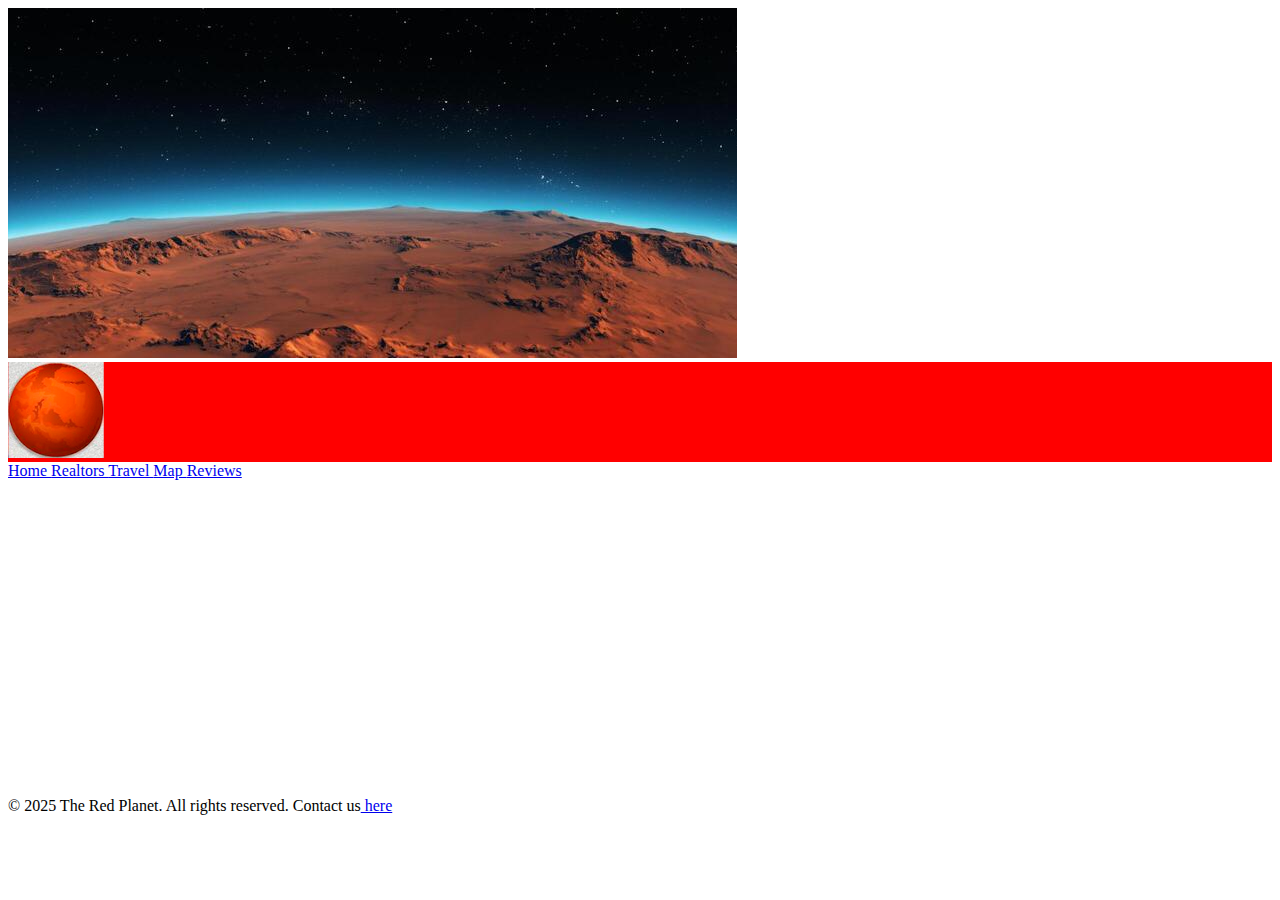
<file: Map.html>
<!DOCTYPE html>
    <html>
        <head>
            <title>The Red Planet</title>
            <link rel="stylesheet" href="Personal.css">
            <link rel="icon" type="image/png" href="favicon-96x96.png">
        </head>

        <body>
            <img src="mars-surface-mountains-on-mars-background-red-planet-free-photo.jpg" alt="mars bakcground" class="background">

            <nav>
                <img src="favicon-96x96.png" alt="logo" class="logo">
                <div class="box">
                    <a href="index.html"> Home </a>
                    <a href="Realtors.html"> Realtors </a>
                    <a href="Travel.html"> Travel </a>
                    <a href="Map.html"> Map </a>
                    <a href="Reviews.html"> Reviews </a>
                </div>

            </nav>

        <iframe 
            width="560" 
            height="315" 
            src="https://www.youtube.com/embed/921VbEMAwwY" 
            title="YouTube video player" 
            frameborder="0" 
            allow="accelerometer; autoplay; clipboard-write; encrypted-media; gyroscope; picture-in-picture" 
            allowfullscreen>
        </iframe>

            <footer>
                <p>© 2025 The Red Planet. All rights reserved. Contact us<a href="mailto:someone@example.com"> here</a></p>
            </footer>

        </body>
    </html>
</file>
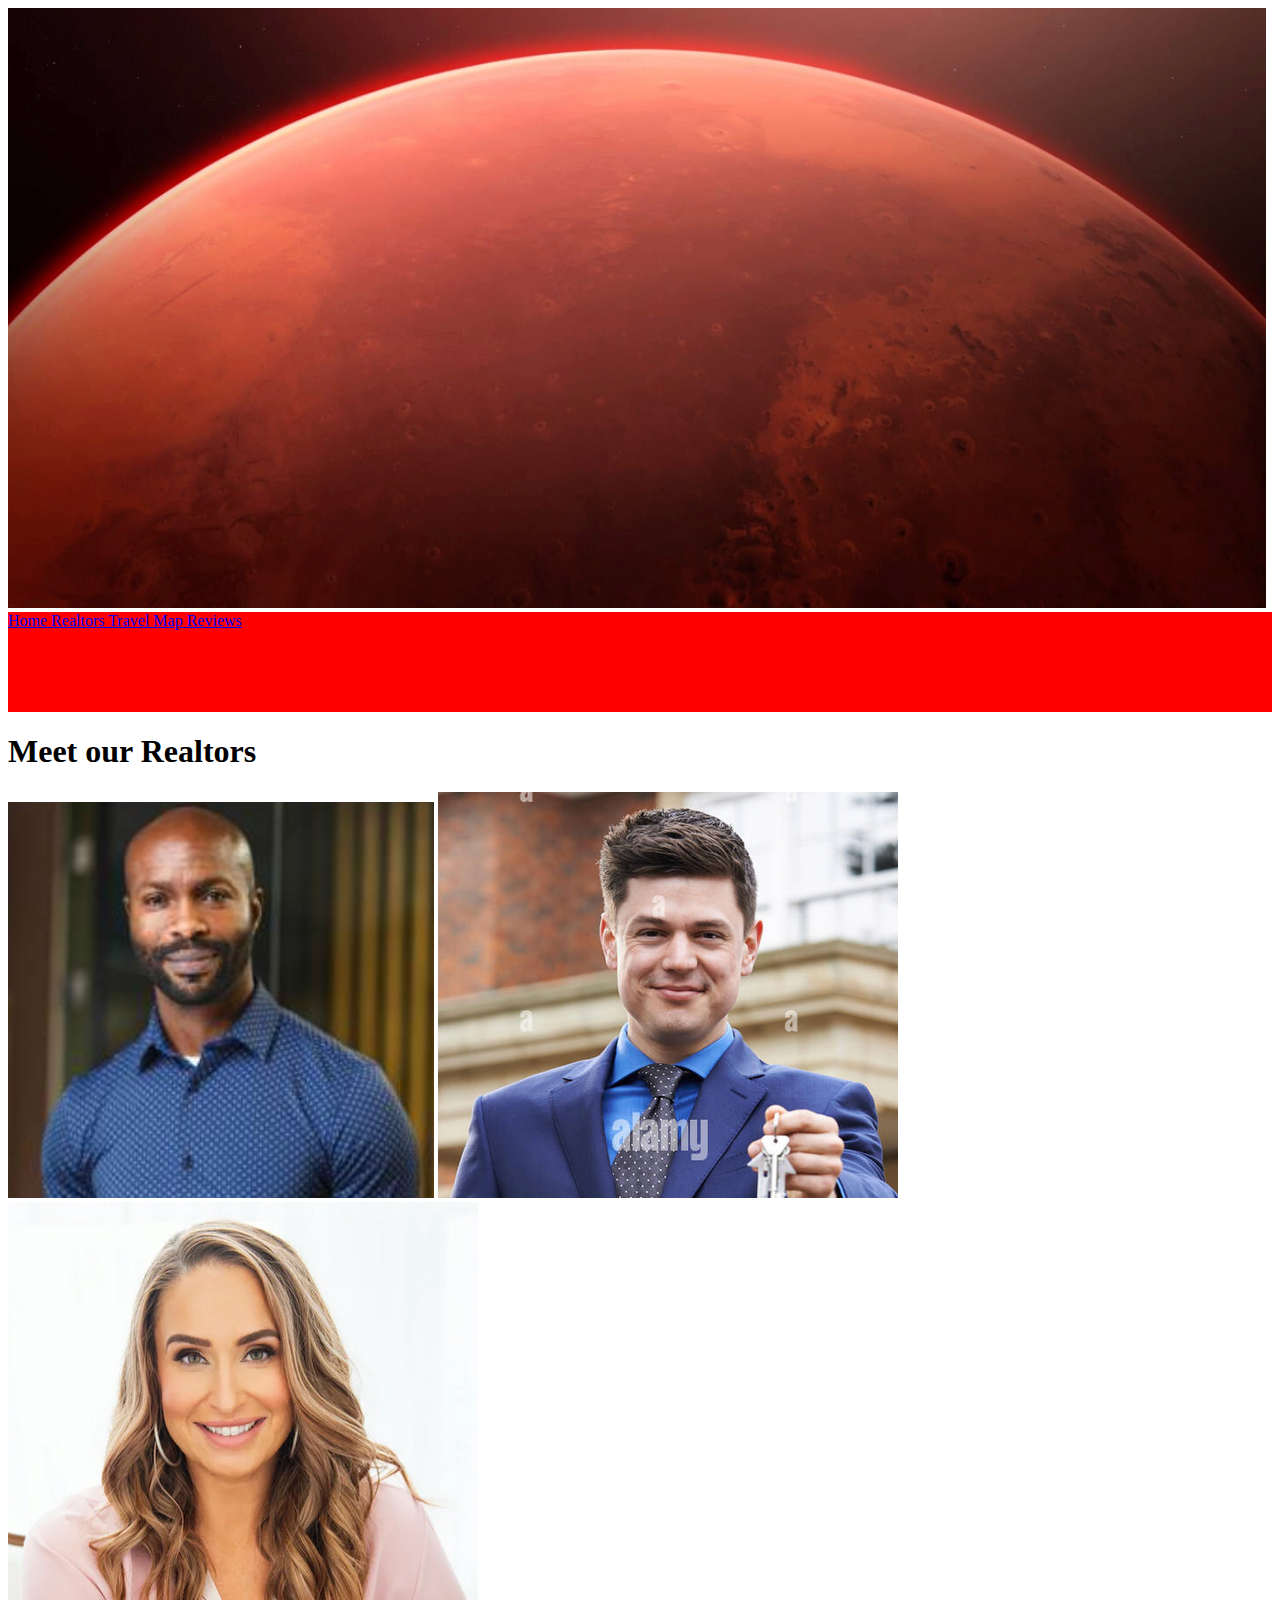
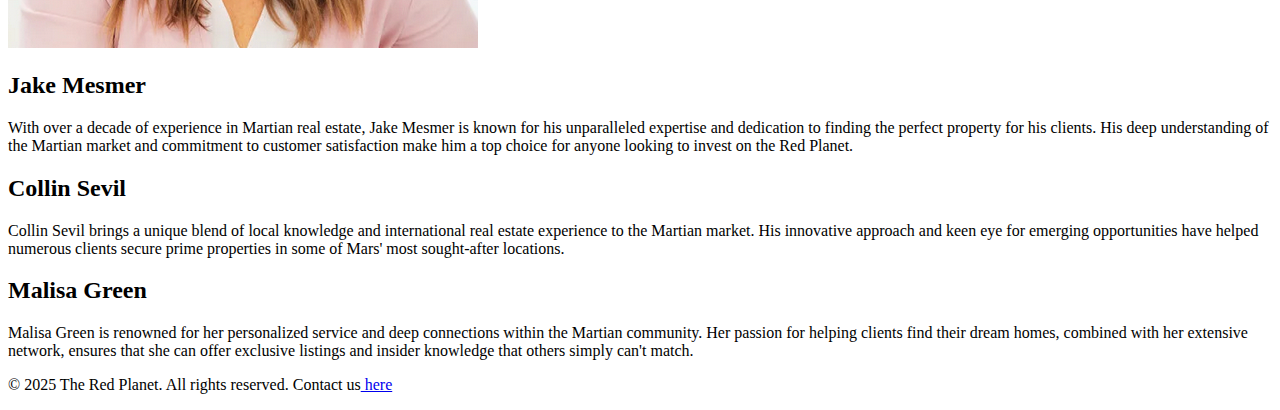
<file: Realtors.html>
<!DOCTYPE html>
    <html>
        <head>
            <title>The Red Planet</title>
            <link rel="stylesheet" href="Personal.css">
            <link rel="icon" type="image/png" href="favicon-96x96.png">
        </head>

        <body>
            <img src="marss.png" alt="mars bakcground" class="background">

            <nav>
                <div class="box">
                    <a href="index.html"> Home </a>
                    <a href="Realtors.html"> Realtors </a>
                    <a href="Travel.html"> Travel </a>
                    <a href="Map.html"> Map </a>
                    <a href="Reviews.html"> Reviews </a>
                </div>

            </nav>

            <header>
                <h1>Meet our Realtors</h1>
            </header>

            <div class="Profiles">

                <div class="Realtor-images">
                    <img src = "JakeMesmer.png" alt="Jake Mesmer">
                    <img src = "CollinSevil.png" alt="Collin Sevil">
                    <img src = "MalisaGreen.png" alt="Malisa Green">
                </div>

                <div class="Descriptions">
                    <div class="Description-box">
                        <h2>Jake Mesmer</h2>
                        <p>With over a decade of experience in Martian real estate, Jake Mesmer is known for his unparalleled expertise and dedication to finding the perfect property for his clients. His deep understanding of the Martian market and commitment to customer satisfaction make him a top choice for anyone looking to invest on the Red Planet.</p>
                    </div>

                    <div class="Description-box">
                        <h2>Collin Sevil</h2>
                        <p>Collin Sevil brings a unique blend of local knowledge and international real estate experience to the Martian market. His innovative approach and keen eye for emerging opportunities have helped numerous clients secure prime properties in some of Mars' most sought-after locations.</p>
                    </div>

                    <div class="Description-box">
                        <h2>Malisa Green</h2>
                        <p>Malisa Green is renowned for her personalized service and deep connections within the Martian community. Her passion for helping clients find their dream homes, combined with her extensive network, ensures that she can offer exclusive listings and insider knowledge that others simply can't match.</p>
                    </div>
                </div>
            </div>
            

            <footer>
                <p>© 2025 The Red Planet. All rights reserved. Contact us<a href="mailto:someone@example.com"> here</a></p>
            </footer>

        </body>
    </html>
</file>
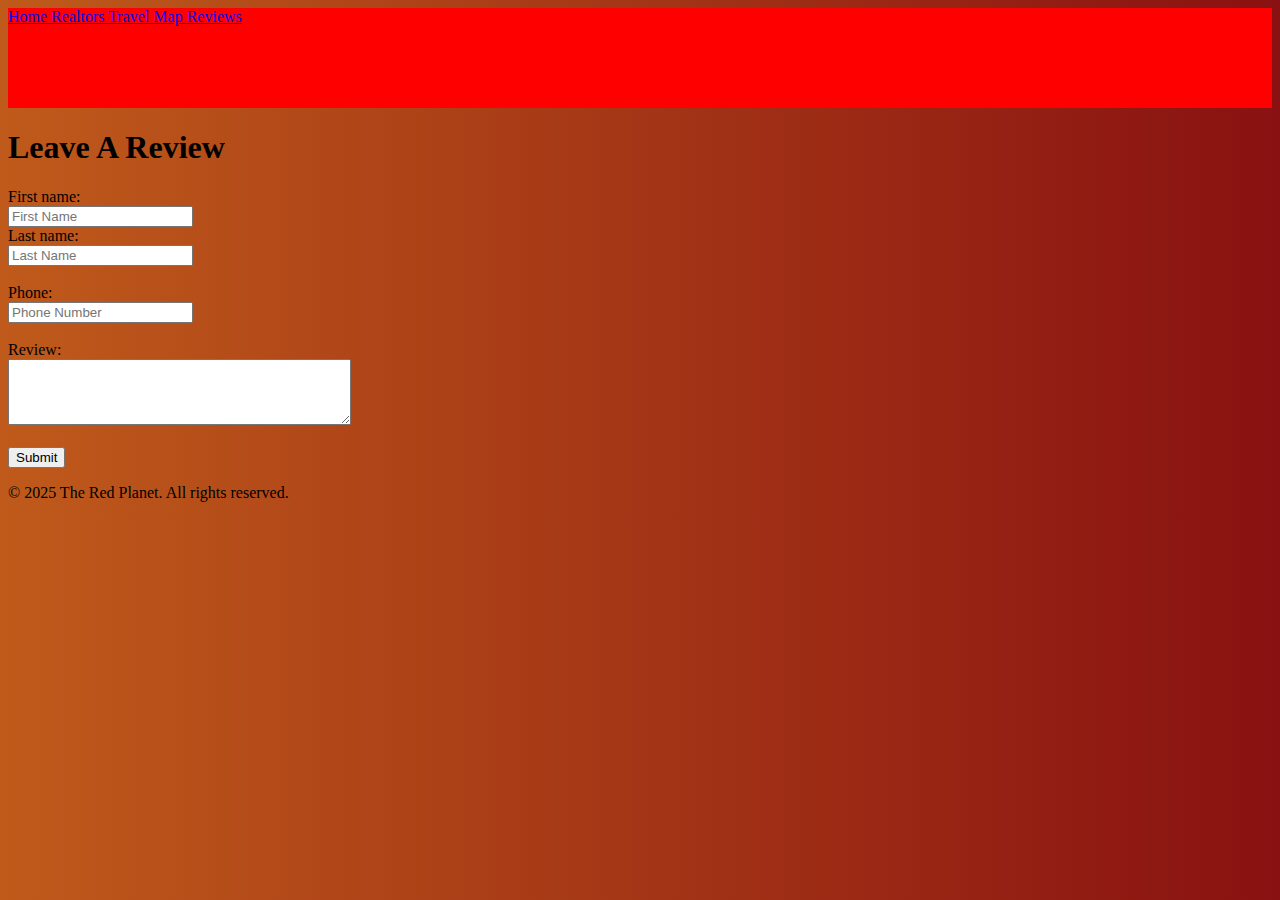
<file: Reviews.html>
<!DOCTYPE html>
    <html>
        <head>
            <title>The Red Planet</title>
            <link rel="stylesheet" href="Personal.css">
            <link rel="icon" type="image/png" href="favicon-96x96.png">
        </head>

        <body style="background-image: linear-gradient(to left, rgb(137, 17, 17), rgb(191, 90, 27));">
            

            <nav>
                <div class="box">
                    <a href="index.html"> Home </a>
                    <a href="Realtors.html"> Realtors </a>
                    <a href="Travel.html"> Travel </a>
                    <a href="Map.html"> Map </a>
                    <a href="Reviews.html"> Reviews </a>
                </div>

            </nav>

            <header>
                <h1>Leave A Review</h1>
            </header>

            <form>
                 <label for="fname">First name:</label><br>
                <input type="text" id="fname" name="fname" placeholder="First Name"><br>
                <label for="lname">Last name:</label><br>
                <input type="text" id="lname" name="lname" placeholder="Last Name"><br><br>
                <label for="lname">Phone:</label><br>
                <input type="text" id="lname" name="phone#" placeholder="Phone Number"><br><br>
                <label for="review">Review:</label><br>
                <textarea id="review" name="review" rows="4" cols="40">

                </textarea><br><br>
                <input type="submit" value="Submit">
                
            </form> 

            <footer>
                <p>© 2025 The Red Planet. All rights reserved.</p>
            </footer>

        </body>
    </html>
</file>
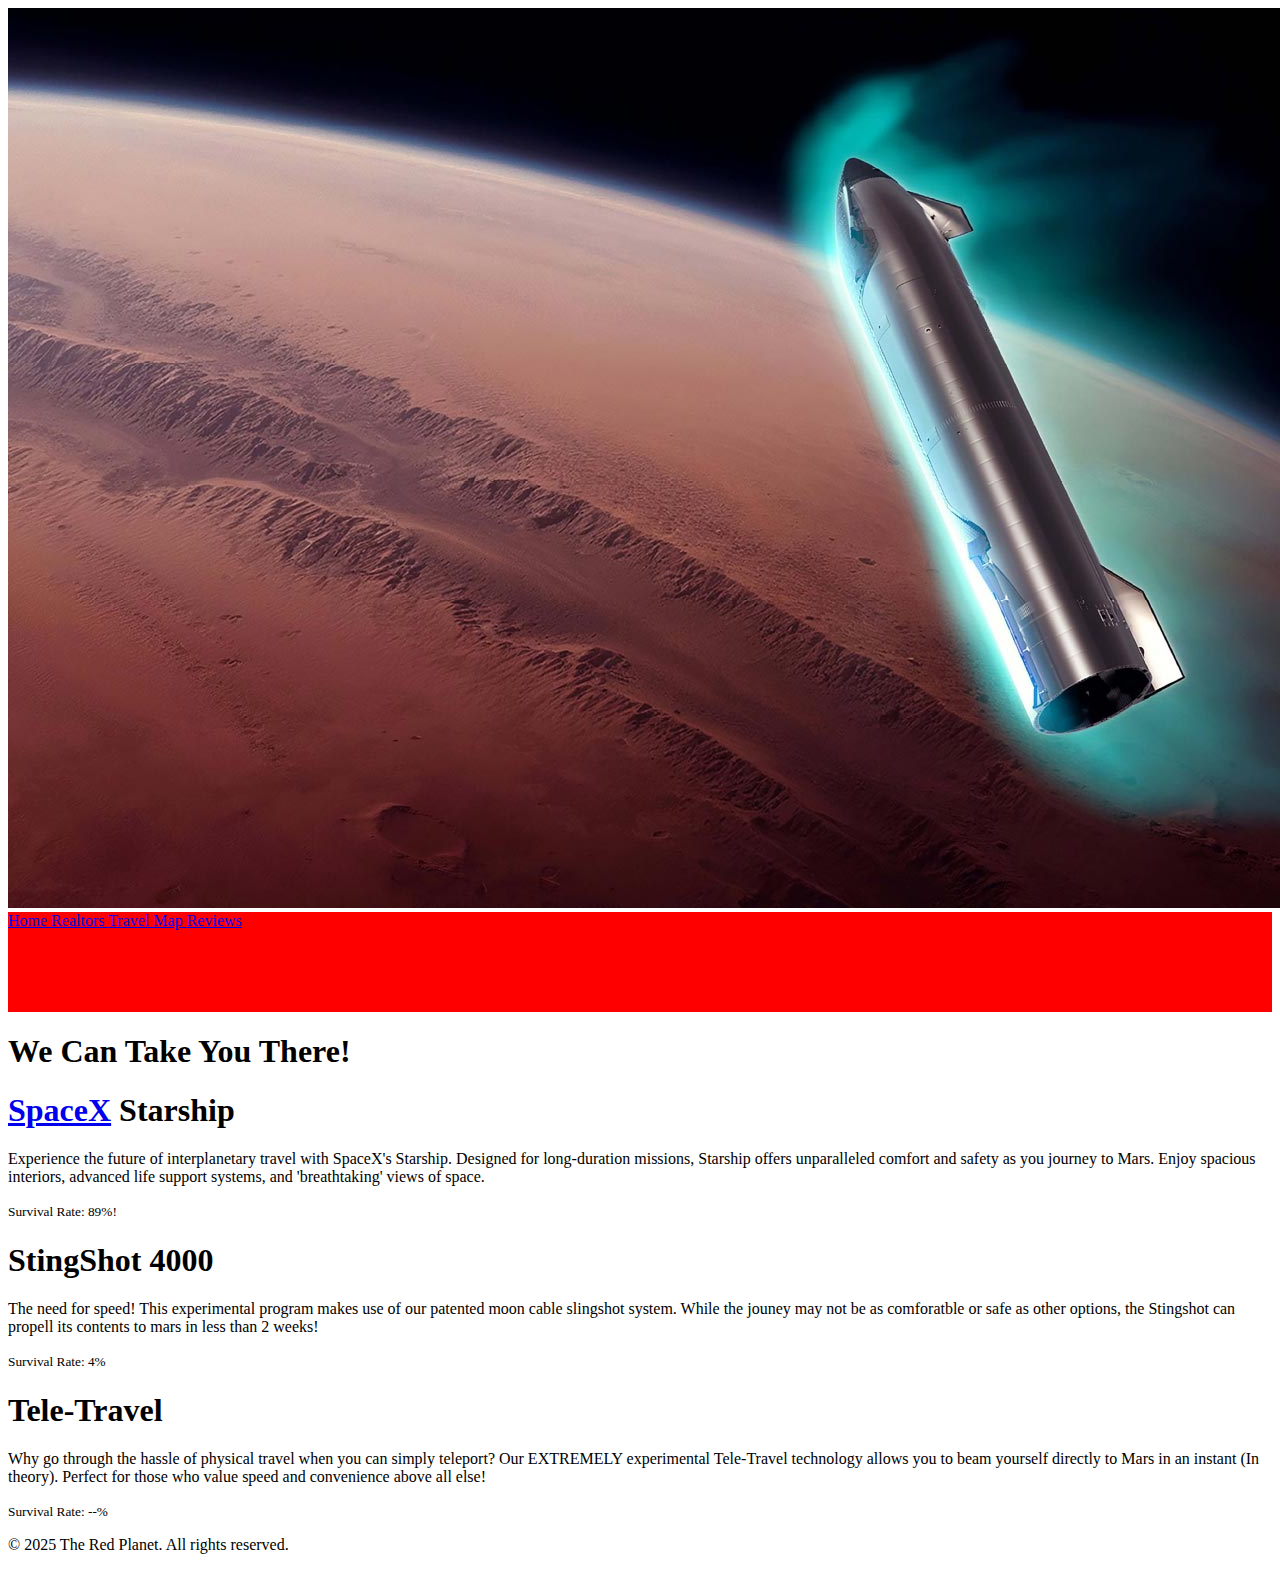
<file: Travel.html>
<!DOCTYPE html>
    <html>
        <head>
            <title>The Red Planet</title>
            <link rel="stylesheet" href="Personal.css">
            <link rel="icon" type="image/png" href="favicon-96x96.png">
        </head>

        <body>
            <img src="Starship.jpg" alt="Starship bakcground" class="background">

            <nav>
                <div class="box">
                    <a href="index.html"> Home </a>
                    <a href="Realtors.html"> Realtors </a>
                    <a href="Travel.html"> Travel </a>
                    <a href="Map.html"> Map </a>
                    <a href="Reviews.html"> Reviews </a>
                </div>

            </nav>

            <header class="travelheader">
                <h1>We Can Take You There!</h1>
            </header>

            <div class="Travel-boxes">
                <div class="Travel-box">

                    <h1><a class="spacelink" target=”_blank” href="https://www.spacex.com/">SpaceX</a> Starship</h1>

                    <p>Experience the future of interplanetary travel with SpaceX's Starship. Designed for long-duration missions, Starship offers unparalleled comfort and safety as you journey to Mars. Enjoy spacious interiors, advanced life support systems, and 'breathtaking' views of space.</p>
                    <p><small>Survival Rate: 89%!</small></p>
                </div>
                <div class="Travel-box">
                    <h1>StingShot 4000</h1>
                    <p>The need for speed! This experimental program makes use of our patented moon cable slingshot system. While the jouney may not be as comforatble or safe as other options, the Stingshot can propell its contents to mars in less than 2 weeks!</p>
                    <p><small>Survival Rate: 4%</small></p>
                </div>
                <div class="Travel-box">
                    <h1>Tele-Travel</h1>
                    <p>Why go through the hassle of physical travel when you can simply teleport? Our EXTREMELY experimental Tele-Travel technology allows you to beam yourself directly to Mars in an instant (In theory). Perfect for those who value speed and convenience above all else!</p>
                    <p><small>Survival Rate: --%</small></p>
                </div>
            </div>

            <footer>
                <p>© 2025 The Red Planet. All rights reserved.</p>
            </footer>

        </body>
    </html>
</file>
<file: Personal.css>
nav {
    background-color: red;
    width:100%;
    height: 100px
}
</file>
